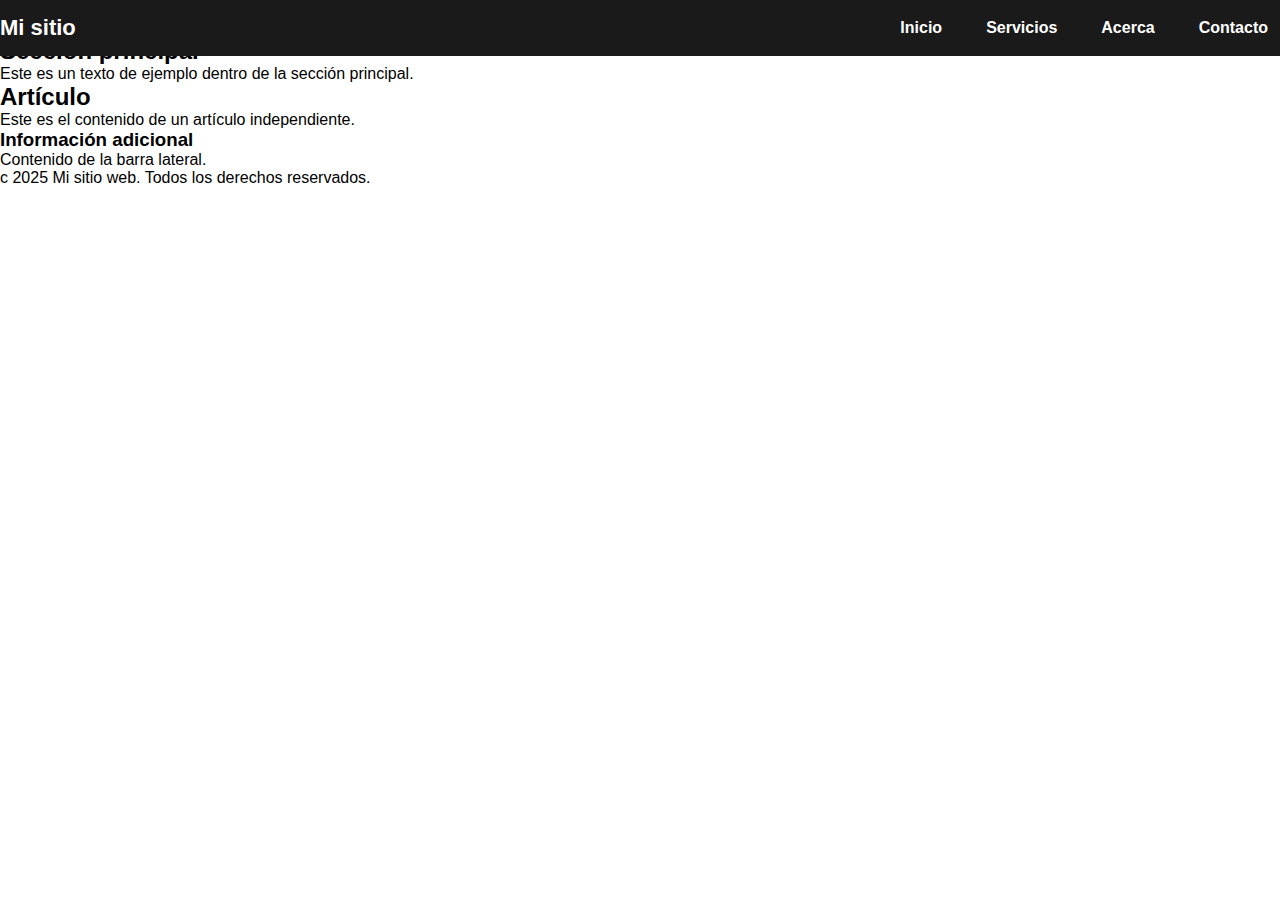
<file: index.html>
<!DOCTYPE html>
<html lang="es">
    <head>
        <meta charset="UTF-8">
        <meta name="viewport" content="width=device-width, initial-scale=1.0">
        <title>Pagina web</title>

        <!--Enlaces a css -->
        <link rel="stylesheet" href="styles.css">
    </head>

    <body>

<!-- Encabezado -->
 <header>
    <h1>Mi sitio web</h1>
    <nav class="navbar">
        <h1 class="logo">Mi sitio</h1>

        <!-- Botón Hamburguesa -->
         <div class="menu-btn" id="menu-btn"></div>

<!-- Enlaces del menú -->

        <ul class="nav-links" id="nav-links">
            <li><a href="#">Inicio</a></li>
            <li><a href="#">Servicios</a></li>
            <li><a href="#">Acerca</a></li>
            <li><a href="#">Contacto</a></li>
        </ul>
    </nav>
 </header>

    <!-- Contenido principal -->
     <main>
        <section>
            <h2>Sección principal</h2>
            <p>Este es un texto de ejemplo dentro de la sección principal.</p>
        </section>

        <article>
            <h2>Artículo</h2>
            <p>Este es el contenido de un artículo independiente.</p>
        </article>
     </main>

     <!-- Barra lateral (opcional)-->
      <aside>
        <h3>Información adicional</h3>
        <p>Contenido de la barra lateral.</p>
      </aside>

      <!-- Pie de página-->
       <footer>
        <p>c 2025 Mi sitio web. Todos los derechos reservados. </p>
       </footer>

    </body>
</html>
</file>
<file: styles.css>
/* Reset básico */
* {
    margin: 0;
    padding: 0;
    box-sizing: border-box;
}

/* Estilos generales */
body {
    margin: 0;
    font-family: Arial, sans-serif;
}

/* Barra de navegación */
.navbar {
    display: flex;
    color: #fff;
    justify-content: space-between;
    align-items: center;
    background-color: #1a1a1a;
    padding: 15px 0px;
}

/* Logo */
.logo {
    font-size:22px;
    color: #ffffff;
    margin: 0;
}

/* Enlaces del menú */
.nav-links {
    list-style: none;
    display: flex;
    gap: 20px;
    margin: 0;
    padding: 0;
}

/* Estilos de enlaces */
.nav-links a {
    text-decoration: none;
    color: #ffffff;
    font-weight: bold;
    padding: 8px 12px;
    transition: background 0.3s;
}

.nav-links a: hover {
    background-color: #333333;
    border-radius: 5px;
}

.navbar {
    position: fixed;
    top: 0;
    width: 100%;
    z-index: 1000;
}
body {
    padding-top: 70; /* Para que el contenido no quede oculto */
}
/* Menú hamburguesa (oculto en pc)---*/
.menu-btn {
    font-size: 28px;
    cursor: pointer;
    display: none;
}
/* Responsive */
@media (max-width: 768px){

    /* Mostrar el botón hamburguesa */
    .menu-btn{
        display: block;
    }

    /* El menú se oculta inicialmente */
}
</file>
